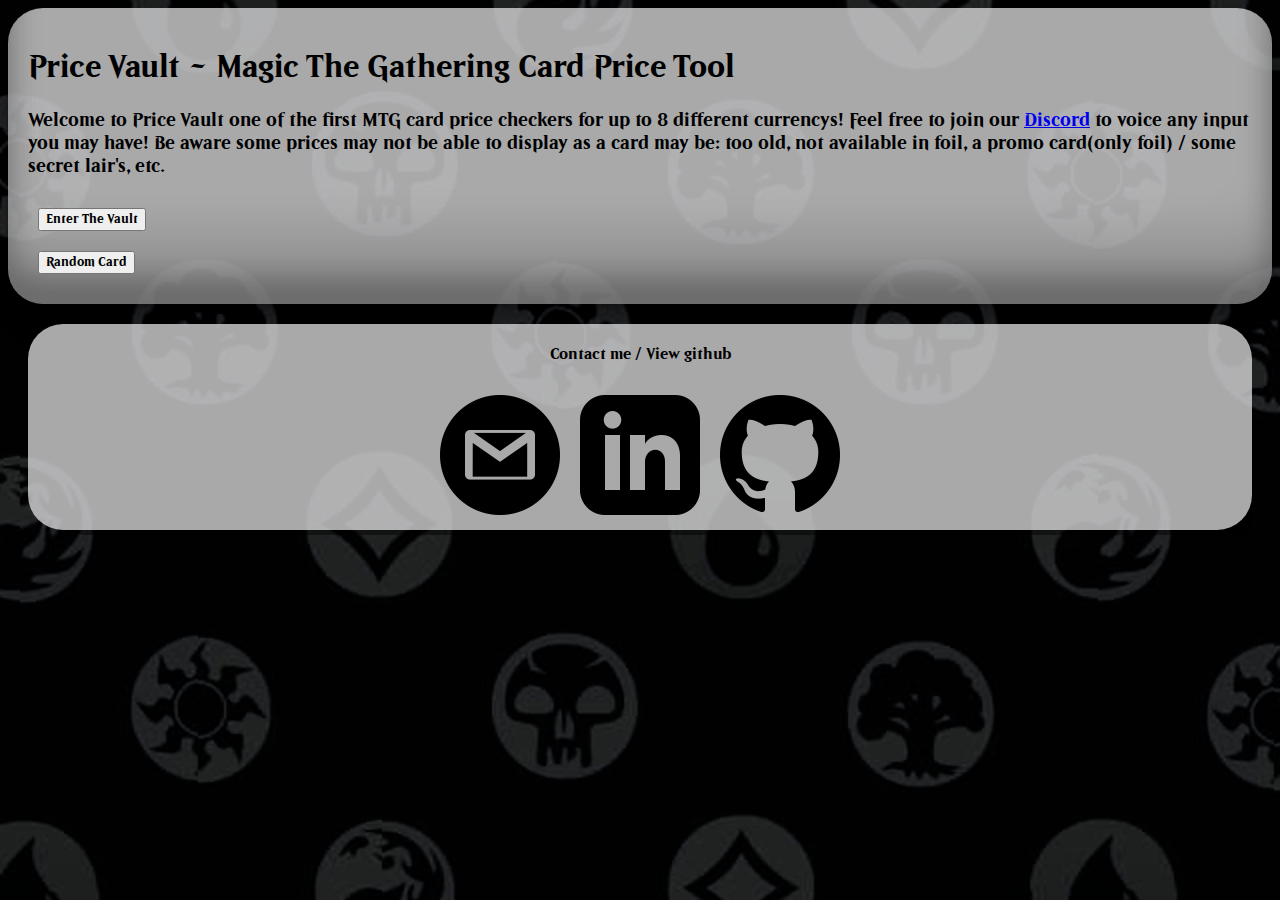
<file: index.html>
<!DOCTYPE html>
<html lang='en'>
    <head>
        <meta charset="UTF-8">
        <meta name="viewport" content="width=device-width, initial-scale=1.0">
        <meta http-equiv="X-UA-Compatible" content="ie=edge">
        <title>Price Vault Home</title>
        <link rel="stylesheet" href="index.css">
        <link rel="htmlsheet" href="Htmls/priceChecher.html">
        <link rel="icon" type="image/png" href="Images/vault.png">
        <script src="https://code.jquery.com/jquery-3.3.1.js" integrity="sha256-2Kok7MbOyxpgUVvAk/HJ2jigOSYS2auK4Pfzbm7uH60=" crossorigin="anonymous"></script>
        <script src="index.js"></script>
    </head>
    <body>
      <div class="mainPageExample">
        <div class="mainPagePretty">
          <header>
          <h1>Price Vault ~ Magic The Gathering Card Price Tool</h1>
          </header>
          <h3>Welcome to Price Vault one of the first MTG card price checkers for up to 8 different currencys! 
            Feel free to join our <a href="https://discord.gg/tJWd95puuB" target="_blank">Discord</a> to voice any
            input you may have! Be aware some prices may not be able to display as a card may be: too old, not available
            in foil, a promo card(only foil) / some secret lair's, etc.</h3>

          <div class="optionButtons">

            <form id="enterTheVault">
              <input id="enterVault" type="submit" value="Enter The Vault">
            </form>
              
            <form id="mainRandomForm">
              <input type="submit" value="Random Card" id="updateLooks">
            </form>
          </div>
        </div>
      </div>
      <!-- display random cards here -->
        <div class="hidden">  
        <section class="random-card-area">
          <div class="mainPageCard">
          </div>
        </section>
        </div>
    </body>
    <footer id="footer" class="footer">
        <div class="footer-flex">
          <h4>Contact me / View github</h4>
          <div class="">
            <ul class="footer-row">
              <li>
                <a href="mailto: bennett.critchley1@gmail.com" target="_blank"><img src="Images/footerImgs/Gmail-footer.png" alt="Gmail logo + Link to page" class="footerImgFade"></a>
              </li>
              <li>
                <a href="linkedin.com/in/bennett-critchley-41b1a31b9" target="_blank"><img src="Images/footerImgs/Linkedin-footer.png" alt="Linkedin logo + link to page." class="footerImgFade"></a>
              </li>
              <li>
                <a href="https://github.com/BennettCritchley" target="_blank"><img src="Images/footerImgs/Github-footer.png" alt="Github logo + link to page" class="footerImgFade"></a>
              </li>
            </ul>
          </div>
        </div>
      </footer> 
</html>
</file>
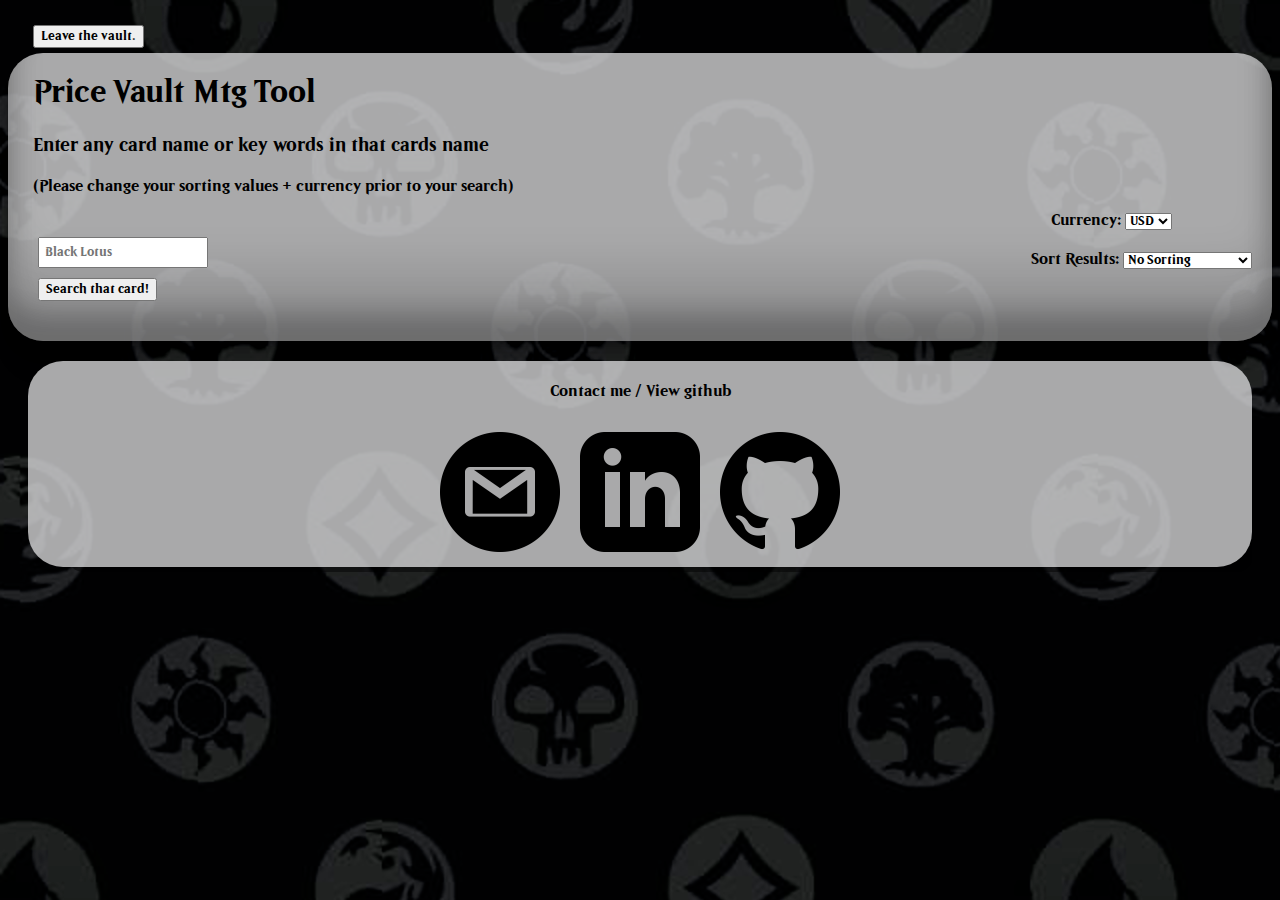
<file: Htmls/priceChecker.html>
<!DOCTYPE html>
<html lang='en'>
    <head>
        <meta charset="UTF-8">
        <meta name="viewport" content="width=device-width, initial-scale=1.0">
        <meta http-equiv="X-UA-Compatible" content="ie=edge">
        <title>Price Vault Search</title>
        <link rel="stylesheet" href="../index.css">
        <link rel="htmlsheet" href="../index.html">
        <link rel="icon" type="image/png" href="../Images/vault.png">
        <script src="https://code.jquery.com/jquery-3.3.1.js" integrity="sha256-2Kok7MbOyxpgUVvAk/HJ2jigOSYS2auK4Pfzbm7uH60=" crossorigin="anonymous"></script>
        <script src="../index.js"></script>
    </head>
    <body>
    <!-- button to go to main screen -->
     <form id="leaveVault"><input type='submit' value='Leave the vault.' class='spaceOut'></form>
     <!-- search area -->
      <div class="fullSearchArea">
        <form class='searchForm'>
          <div class="spaceOut">
            <h1><label for="cardSearch">Price Vault Mtg Tool</label></h1>
              <h3>Enter any card name or key words in that cards name</h3>
              <p>(Please change your sorting values + currency prior to your search)</p>
            <input id="cardSearch" type=text class="cardSearchQuery spaceOut" name="cardSearch" placeholder="Black Lotus" required><br>
            <input type="submit" value="Search that card!" class="spaceOut">
          </div>
        </form>

        <!-- sorting / currency forms -->
        <div class="sortAndCurrency">
          <form class="currencyForm">
            <label for="currencys" class="currencys">Currency:</label>
            <select name="currencys" id="currencys" class="currencys">
              <option value="USD">USD</option>
              <option value="CAD">CAD</option>
              <option value="EUR">EUR</option>
              <option value="JPY">JPY</option>
              <option value="NZD">NZD</option>
              <option value="AUD">AUD</option>
              <option value="CHF">CHF</option>
              <option value="GBP">GBP</option>
            </select>
          </form>

          <form class="sortForm">
            <label for="sortQuerys" class="sortQuerys">Sort Results:</label>
            <select name="sortQuerys" id="sortQuerys" class="sortQuerys">
              <option value=",">No Sorting</option>
              <option value="cmc,asc">Lowest mana cost</option>
              <option value="cmc,desc">Highest mana cost</option>
              <option value="usd,asc">Lowest price first</option>
              <option value="usd,desc">Highest price first</option>
              <option value="released,desc">Newest card first</option>
              <option value="Released,asc">Oldest card first</option>
            </select>
          </form>  
        </div>  
      </div>
      <!-- card display area -->
      <div class="hidden">
      <div class="random-card-area">
        <section class="results">
            <h2>Results</h2>
            <ul class="results-list"></ul>
        </section>
      </div>
      </div>
      <footer id="footer" class="footer">
        <div class="footer-flex">
          <h4>Contact me / View github</h4>
          <div class="">
            <ul class="footer-row">
              <li>
                <a href="mailto: bennett.critchley1@gmail.com" target="_blank"><img src="../Images/footerImgs/Gmail-footer.png" alt="Gmail logo + Link to page" class="footerImgFade"></a>
              </li>
              <li>
                <a href="linkedin.com/in/bennett-critchley-41b1a31b9" target="_blank"><img src="../Images/footerImgs/Linkedin-footer.png" alt="Linkedin logo + link to page." class="footerImgFade"></a>
              </li>
              <li>
                <a href="https://github.com/BennettCritchley" target="_blank"><img src="../Images/footerImgs/Github-footer.png" alt="Github logo + link to page" class="footerImgFade"></a>
              </li>
            </ul>
          </div>
        </div>
      </footer>
    </body>
</html>
</file>
<file: index.css>
@font-face {
  font-family: 'Beleren-Bold';
  src: url('magicFonts/Beleren2016-Bold.ttf');
  font-style: normal;
  font-weight: bold;
  text-rendering: optimizeLegibility;
}

/* main css changes */

* {
  box-sizing: border-box;
  font-family: 'Beleren-Bold';
}

body {
  font-family: 'Roboto', sans-serif;
  background-image: url(Images/background.png);
}

button, input[type="text"] {
  padding: 5px;
}

button:hover {
  cursor: pointer;
}

ul {
  list-style: none;
  padding: 0;
  margin: 0;
}

li {
  padding: 10px;
}

/* changes for forms / search areas */

.fullSearchArea{
  display: flex;
  background-color: RGBA(226,226,227,0.75);
  box-shadow: rgb(0 0 0 / 17%) 0px -23px 25px 0px inset, rgb(0 0 0 / 15%) 0px -36px 30px 0px inset, rgb(0 0 0 / 10%) 0px -79px 40px 0px inset, rgb(0 0 0 / 6%) 0px 2px 1px, rgb(0 0 0 / 9%) 0px 4px 2px, rgb(0 0 0 / 9%) 0px 8px 4px, rgb(0 0 0 / 9%) 0px 16px 8px, rgb(0 0 0 / 9%) 0px 32px 16px;
  border-radius: 35px;
}


.currencyForm {
  flex: 1;
  margin-top: 78px;
  padding: 20px
}

.searchForm {
  flex: 3;
  padding-left: 20px;
  padding-bottom: 30px;
}

.sortAndCurrency{
  margin-top: 60px;
  padding-right: 20px;
}

.currencys {
  flex: 1;
}

.spaceOut {
  margin: 5px;
}

.hidden {
  display: none;
}

.results {
  color: lightgray;
  display: flexbox;
}

.mainPageCard {
  color: black
}

.results h2 {
  color:ivory
}


.random-card-area {
  margin-top: 50px;
  display: flex;
  flex-wrap: wrap;
  justify-content: center;
  align-items: center;
}

.mainPageCard {
  background-color: RGBA(226,226,227,0.75);
  box-shadow: rgb(0 0 0 / 56%) 0px 22px 70px 4px;
  padding: 2%;
  display: flex;
  justify-content: center;
  align-items: center;
  border-radius: 10px;
  margin-bottom: 20px;
  margin: 40px;
}

.mainPageCardImg {
  display: flex;
  flex: 1;
  padding-right: 20px;
  width: 80%;
}

.mainPageCardImg img {
  border-radius: 28px;
}

.mainPageCardInfo, p {
  padding-bottom: 20px;
}

.mainPageCardInfo {
  flex-grow: 1;
}

.mainPageExample {
  display: flex;
  box-shadow: rgb(0 0 0 / 17%) 0px -23px 25px 0px inset, rgb(0 0 0 / 15%) 0px -36px 30px 0px inset, rgb(0 0 0 / 10%) 0px -79px 40px 0px inset, rgb(0 0 0 / 6%) 0px 2px 1px, rgb(0 0 0 / 9%) 0px 4px 2px, rgb(0 0 0 / 9%) 0px 8px 4px, rgb(0 0 0 / 9%) 0px 16px 8px, rgb(0 0 0 / 9%) 0px 32px 16px;
  border-radius: 35px;
  background-color: RGBA(226,226,227,0.75);
}

.mainPagePretty {
  padding: 20px;
}

#leaveVault {
  margin-top: 20px;
  margin-left: 20px;
}

#enterVault {
  margin: 10px;
}

#updateLooks {
  margin: 10px;
}

/* footer things */

footer {
  padding: 20px;
  width: 100%;
}

.footer-flex {
  display: flex;
  justify-content: center;
  align-items: center;
  background-color: RGBA(226,226,227,0.75);
  box-shadow: rgba(0, 0, 0, 0.45) 20px 25px 0px -20px;
  border-radius: 35px;
  flex-direction: column;
}

.footer-row {
  display: flex;
  flex-direction: row;
}

.footerImgFade {
  opacity: 1;
  transition: 0.3s;
}
.footerImgFade:hover {
  opacity: 0.6;
}


/* media querys */

@media only screen and (max-width: 500px){
  
  .close-button {
    display: inline-block;
    box-sizing: inherit;
  }
  
  .mainPageCard, img{
    width: 100%;
    display: block
  }
}
</file>
